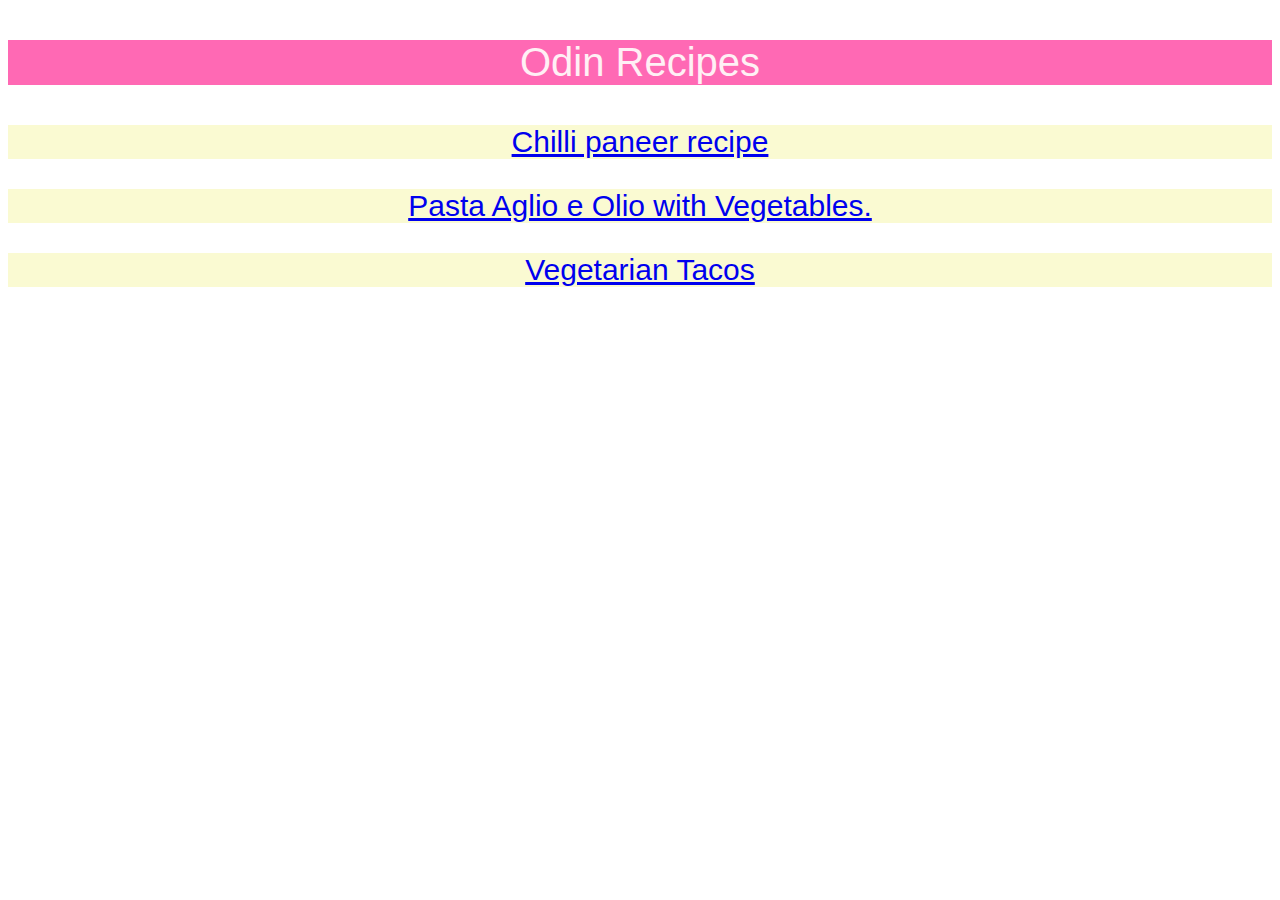
<file: index.html>
<!DOCTYPE html>
<html lang='en'>
    <meta charset='utf-8'>
    <head>
    	<title>Recipes</title>
    </head>
        <link rel="stylesheet" href="styles.css">

<body>
    <p class="heading">Odin Recipes</p>
    <p class="r1"><a href="./recipes/chilli-paneer.html" target=_blank rel="noreferer">Chilli paneer recipe</a>
    <p class ="r2"><a href="./recipes/Italian-Pasta.html" target=_blank rel="noreferer">Pasta Aglio e Olio with Vegetables.</a>
    <p class="r3"><a href="./recipes/Tacos.html" target=_blank rel="noreferer">Vegetarian Tacos</a>    
</body>
</html>
</file>
<file: styles.css>
.heading{
	text-align: center;
	color:lavenderblush;
	background-color: hotpink;
	font-size: 40px;
	font-family: cursive,sans-serif;
}

.r1,
.r2,
.r3{

	text-align: center;
	color:skyblue;
	background-color: lightgoldenrodyellow;
	font-size: 30px;
	font-family: cursive,sans-serif;
}
</file>
